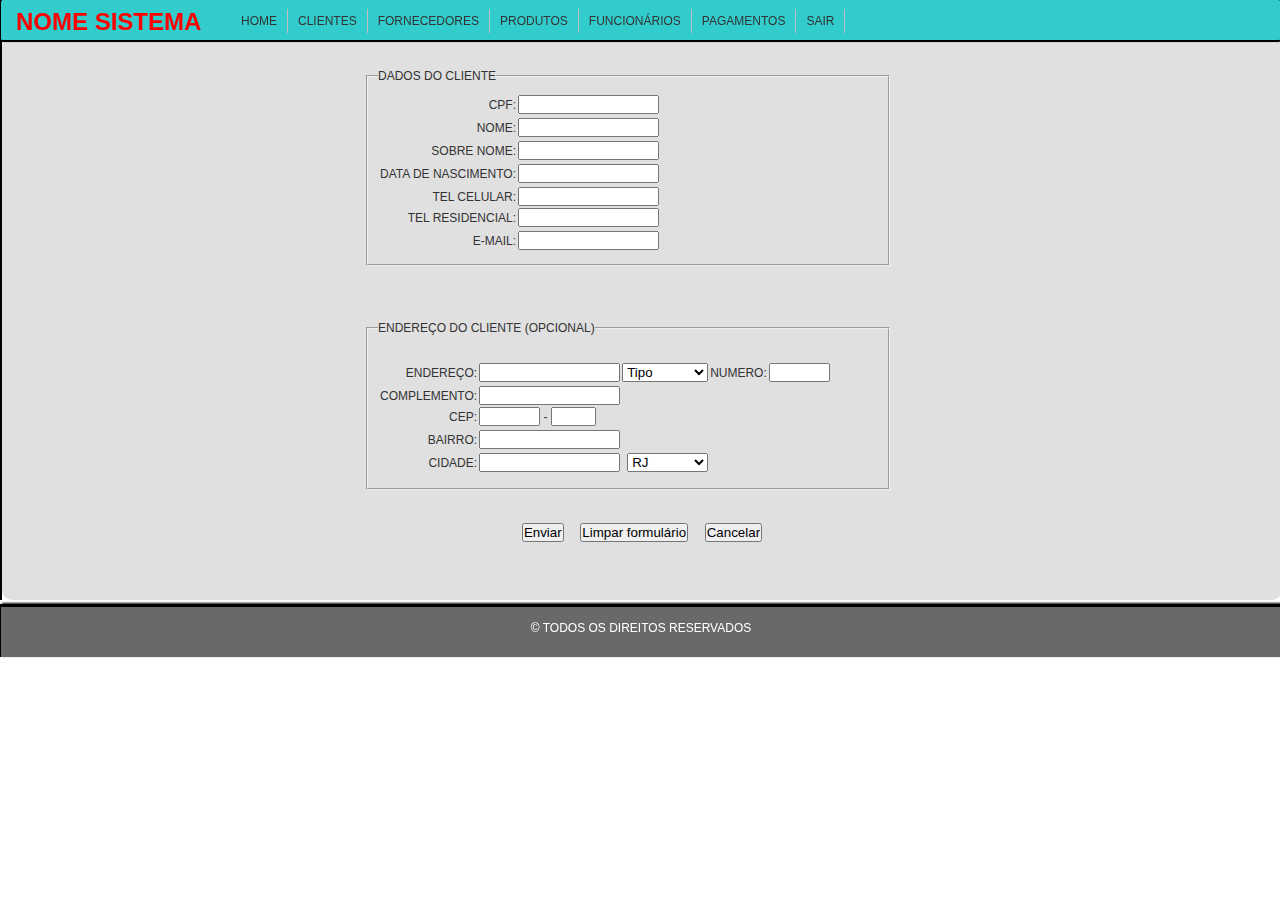
<file: html/index.html>
<!DOCTYPE html>
<html>
<head>
	<meta charset="UTF-8" />
	<link rel="stylesheet" type="text/css" href="../css/estilo.css"/>
	
	<script language="JavaScript" src="../js/arquivo.js"></script>
</head>


<body>

	<div class="wrapper">
		<header>
			<div class="logo">
			<h1>nome sistema</h1>
			</div>
			<nav>
				<div class="ul-horizontal">
					<ul class="menu">
						<li><a href="">HOME</a>
						</li>
						<li><a href="">clientes</a>
							<ul>
								<li><a href="">Cadastrar</a></li>
								<li><a href="">Consultar</a></li>
								<li><a href="">Alterar</a></li>
							</ul>
						</li>
						<li><a href="">fornecedores</a>
							<ul>
								<li><a href="">Cadastrar</a></li>
								<li><a href="">Consultar</a></li>
								<li><a href="">Alterar</a></li>
							</ul>
						</li>
						<li><a href="">produtos</a>
							<ul>
								<li><a href="">Cadastrar</a></li>
								<li><a href="">Consultar</a></li>
								<li><a href="">Alterar</a></li>
							</ul>
						</li>
						<li><a href="">funcionários</a>
							<ul>
								<li><a href="">Cadastrar</a></li>
								<li><a href="">Consultar</a></li>
								<li><a href="">Alterar</a></li>
							</ul>
							</li>
						<li><a href="">pagamentos</a>
							<ul>
								<li><a href="Consultar">relatorio</a></li>
							</ul>
						</li>
						<li><a href="">sair</a></li>
					</ul>
				</div>
			</nav>
		</header>
			
			<!--<aside>
				<nav class="navegacao-lateral">
					<ul class="sem-marcador">											OBS
						<li><a href="">Area de clientes</a></li><br>			removido  menu lateral
						<li><a href="">area de fornecedores</a></li><br>		menu será no topo no head
						<li><a href="">area de produtos</a></li><br>
						<li><a href="">area de funcionarios</a></li><br>
						<li><a href="">area de pagamentos</a></li><br>
						<br>
						<hr>
						<br>
						<li><a href="">Gerenciar usuarios do sistema</a></li>
					</ul>
				</nav>
			</aside>-->
		<div class="center">
		<section>
				<br>
				
				
		<div class="form">
			<form action="#" method="post" onsubmit="return validar_campos(); validarCPF(cpf) class="form">
				<fieldset>
					<legend>Dados do cliente</legend>
						<table>
							<tr>
								<td class="esquerda"><label for="cpf">CPF:</label></td>
								<td><input type="text" name="cpf" id="cpf" onkeyup="mascaraCPF(this)" size="15" maxlength="14"  /></td>
							</tr>
							
							<tr>
							</tr>
							
							<tr>
								<td class="esquerda"><label for="nome">Nome:</label></td>
								<td><input type="text"  name="nome" id="nome" size="15" maxlength="15"/></td>
							</tr>
							
							<tr>
							</tr>
							
							<tr>
								<td class="esquerda"><label for="sobrenome">Sobre nome:</label></td>
								<td><input type="text" name="sobrenome" id="sobrenome" size="15" maxlength="10"/></td>
							</tr>
							
							<tr>
							</tr>
													
							<tr>
								<td class="esquerda"><label for="data_nascimento">Data de nascimento:</label></td>
								<td><input type="text"  name="data_nasc" id="data_nascimento" onkeypress="mascara(this, '##/##/####')" size="15" maxlength="10"/></td>
							</tr>
							
							<tr>
							</tr>
							
							<tr>
								<td class="esquerda"><label for="telefoneC">Tel celular:</label></td>
								<td><input type="text" name="tel" id="telefoneC" size="15" onkeypress="mascara(this, '## #####-####') "maxlength="13"/></td>
							</tr>
							
							<tr>
								<td class="esquerda"><label for="telefoneR">Tel residencial:</label></td>
								<td><input type="text"  name="telefoneR" id="telefoneR" size="15" onkeypress="mascara(this, '## #####-####') "maxlength="13"/></td>
							</tr>
							<tr>
							</tr>
							<tr>
								<td class="esquerda"><label for="email">E-mail:</label></td>
								<td><input type="text"  name="email" id="email" size="15" onkeypress="mascara(this, '## #####-####') "maxlength="13"/></td>
							</tr>
							
							<tr>
							</tr>
							
							<!--<tr>
								<td class="esquerda"><label for="endereço">Endereço:</label></td>
								<td><input type="text" name="end" id="endereço" size="30" maxlength="60"/></td>
							</tr>
							
							<tr>
							</tr>
							
							<tr>
								<td>
								</td>
								<td><input type="submit" value="Enviar" />&nbsp;&nbsp;&nbsp;&nbsp;
								<input type="button" value="Limpar"  onclick="javaScript: limpa()"/></td>
								
							</tr>-->
						</table>
					
				</fieldset>		
								
				<fieldset>
				 <legend>Endereço do cliente (Opcional)</legend>
					<br>
						<table>
							<!-- <tr>
								<td class="esquerda"><label for="Tipo">Tipo:</label></td>
								<td><input type="text" name="Tipo id="Tipo" onkeyup="mascaraCPF(this)" size="10" maxlength="14"/></td>
								</td>
								<td>
								<select name="tipo" id="tipo">
									<option value="">Selecione</option>
									<option value="Avenida">Avenida</option>
									<option value="Alameda">Alameda</option>
									<option value="trevo">Trevo</option>
									<option value="Logradouro">logradouro</option>
									<option value="rua">Rua</option>
								</select>
								</td>
							</tr>-->
							</tr>
							
							<tr>
							</tr>
							
							<tr>
								<td class="esquerda"><label for="end">Endereço:</label></td>
								<td><input type="text" name="end" id="end" size="15" maxlength="15"/></td>
								<td>
								<select name="tipo" id="tipo">
									<option value="Tipo">Tipo</option>
									<option value="Avenida">Avenida</option>
									<option value="Alameda">Alameda</option>
									<option value="trevo">Trevo</option>
									<option value="Logradouro">logradouro</option>
									<option value="rua">Rua</option>
								</select>
								</td>
								<td class="esquerda"><label for="numero">Numero:</label></td>
								<td><input type="text" name="numero" id="numero" size="5" maxlength="5"/></td>
							</tr>
							
							<tr>
							</tr>
							
							<!--<tr>
								<td class="esquerda"><label for="Numero">Numero:</label></td>
								<td><input type="text" name="Numero" id="Numero" size="15" maxlength="10"/></td>
							</tr>-->
							
							<tr>
								<td class="esquerda"><label for="complemento">Complemento:</label></td>
								<td><input type="text" name="complemento" id="complemento" size="15" maxlength="60"/></td>
								
							</tr>
							
							<tr>
								<td class="esquerda"><label for="cep">CEP:</label></td>
								<td><input type="text" name="cep" id="cep" size="5" maxlength="5"> - <input type="text" name="cep2" id="cep2" size="3" maxlength="3"></td>
							</tr>
							
							<tr>
							</tr>
													
							<tr>
								<td class="esquerda"><label for="bairro">Bairro:</label></td>
								<td><input type="text" name="bairro" id="bairro"  size="15" maxlength="25"/></td>
							</tr>
							
							<tr>
							</tr>
							
							<tr>
								<td class="esquerda"><label for="cidade">Cidade:</label></td>
								<td><input type="text" name="cidade" id="cidade" size="15" onkeypress="mascara(this, '## #####-####') "maxlength="25"/></td>
								<td class="esquerda">
								<select name="UF" id="UF">
									<option value="">Selecione</option>
									<option value="AC">AC</option>
									<option value="AL">AL</option>
									<option value="AM">AM</option>
									<option value="AP">AP</option>
									<option value="BA">BA</option>
									<option value="CE">CE</option>
									<option value="DF">DF</option>
									<option value="ES">ES</option>
									<option value="GO">GO</option>
									<option value="MA">MA</option>
									<option value="MG">MG</option>
									<option value="MS">MS</option>
									<option value="MT">MT</option>
									<option value="PA">PA</option>
									<option value="PB">PB</option>
									<option value="PE">PE</option>
									<option value="PI">PI</option>
									<option value="PR">PR</option>
									<option value="RJ" selected>RJ</option>
									<option value="RN">RN</option>
									<option value="RS">RS</option>
									<option value="RO">RO</option>
									<option value="RR">RR</option>
									<option value="SC">SC</option>
									<option value="SE">SE</option>
									<option value="SP">SP</option>
									<option value="TO">TO</option>
								</select>
								</td>
							</tr>
							
					
							<tr>
							</tr>
							
							<tr>
								<td>
								</td>
							</tr>
						</table>
						
								
				</fieldset>	
				<br><br>
						<div class="botoes"
						<table>
							<tr>
								<td>
								</td>
								<td><input type="submit" value="Enviar" />&nbsp;&nbsp;&nbsp;&nbsp;
								<input type="button" value="Limpar formulário"  onclick="javaScript: limpa()"/></td>&nbsp;&nbsp;&nbsp;&nbsp;
								<input type="button" value="Cancelar"  href="#"/></td>
							</tr>
						</table>
						</div>
						
						
			</form>
		</div>
				
			
		</section>
		
		</div>
		
		
			<footer>
				<br>
				<p>&copy; TODOS OS DIREITOS RESERVADOS</p>
			</footer>
			
		
	</div>
		
</body>

</html>
</file>
<file: css/estilo.css>
*{
	margin: 0px 0px;
	padding: 0px 0px;
}

hr{
	border: 1px solid;
}
body{
	font-family: 'roboto', sans-serif;
	color:#333;
	font-size: 12px;
}
.wrapper{
	width: 100%;
	margin: auto;
	
}

header{
background-color: #33CCCC	; /*#00ffff;*/ /*#F0F0F0 */
width: 100%;
height: 40px;
margin: 0px 0px;
padding: 0px -6px;
box-shadow: 2px -1px 2px black;
border-left: 1px solid black;
border-radius: 3px;
border-bottom: 2px solid black;
position: fixed;
}
.menu{
	margin-left: 230px;
	margin-top: -27px;
	text-transform: uppercase;
	}
.menu li{
position:relative;
float:left;
border-right:1px solid #c0c0c0;
list-style: none!important;
}
/*ESCONDER O SUB MENU */
.menu li  ul{
position:absolute;
top:25px;
left:0;
background-color:#fff;
display:none;
list-style: none!important;

}  

.menu li a{color:#333; text-decoration:none; padding:5px 10px; display:block;}
 
.menu li a:hover{
background:silver;
color:#fff;
-moz-box-shadow:0 3px 10px 0 #CCC;
-webkit-box-shadow:0 3px 10px 0 #ccc;
text-shadow:0px 0px 5px #fff;
}

/* FAZER O SUB MENU APARECER */
.menu li:hover ul, .menu li.over ul{display:block;}
 /*AJUSTE FINAIS PARA FUNCIONAR 100%  O SUBMENU */
 
 .menu li ul li{
border:1px solid #c0c0c0;
display:block;
width:150px;
list-style: none!important;

}

.corpo{
}
/*aside{
background-color: #F0F0F0 ;
width: 248px;
height: 563px;
float: left;
margin: 0px 0px;
padding: 0px 0px;
overflow: auto;
border-radius: 10px;
margin-bottom: 3px;
box-shadow: 2px -1px 2px black;
border-left: 2px solid black;
margin-right: 5px;

}*/
/*center*/

.center{
	margin: auto;
	width: 100%;
	border-left: 2px solid black;
	border-right: 2px solid black;
}
section{
background-color: #E0E0E0;
width: 100%;
height: 600px;
float: center;
margin: 0px 0px;
padding: 0px 0px;
/*box-shadow: 2px -1px 2px black;*/
border-radius: 10px;
margin-bottom: 4px;


}
footer{
width: 100%;
height: 50px;
position: fixed;
background-color: #696969;
clear: both;
border-top: 3px solid black;
box-shadow: 2px -1px 2px black;
border-left: 1px solid black;
border-radius: 00px;
text-align: center;
}
footer p{
	color: #FFFFFF;
}
h1{
	color: red;
	text-align: center;
	
}
.logo  h1{
	text-align: left;
	text-transform: uppercase;
	position:;
	margin-top: 8px;
	margin-left: 15px;
	
	}
h2{
	text-transform: uppercase;
	font-weight: bolder;
	text-align: center;
}
/*
ul{
	margin: 18px 0 0 0 ;
	position: relative;
}
li{
	margin: 3px;
	background-color: #C0C0C0 ;
	padding: 5px 10px;
	text-transform: uppercase;
	border-radius: 10px;
	
}
li:hover{
	background-color: #FFFFFF;			
}
.sem-marcador{
	text-decoration: none;
	margin-top: 10px;
}
ul.inline li{
	display: inline-block;
	padding: 4px;
	border-radius: 10px;

	
}
nav .ul-horizontal{
	position: absolute;
	margin-right; 10px;
	margin-left: auto;
	margin-top: -30px;
	margin-left: 270px;
	
}
a{
	text-decoration: none;
	
}
a:hover{
	text-decoration: underline;
	color: #000000;
}
*/
.botoes{
	text-align:center;
}
/*FORMULARIOS */

.form{
	display:block;
    width: 602px;
    margin: 0 auto;
}
fieldset{
	padding: 10px;
	margin-bottom:10px;
	margin: 5px 25px;
	width: 500px;
	margin-top: 55px;
	text-transform: uppercase;
	
}
.esquerda{
	text-align: right;
}
</file>
